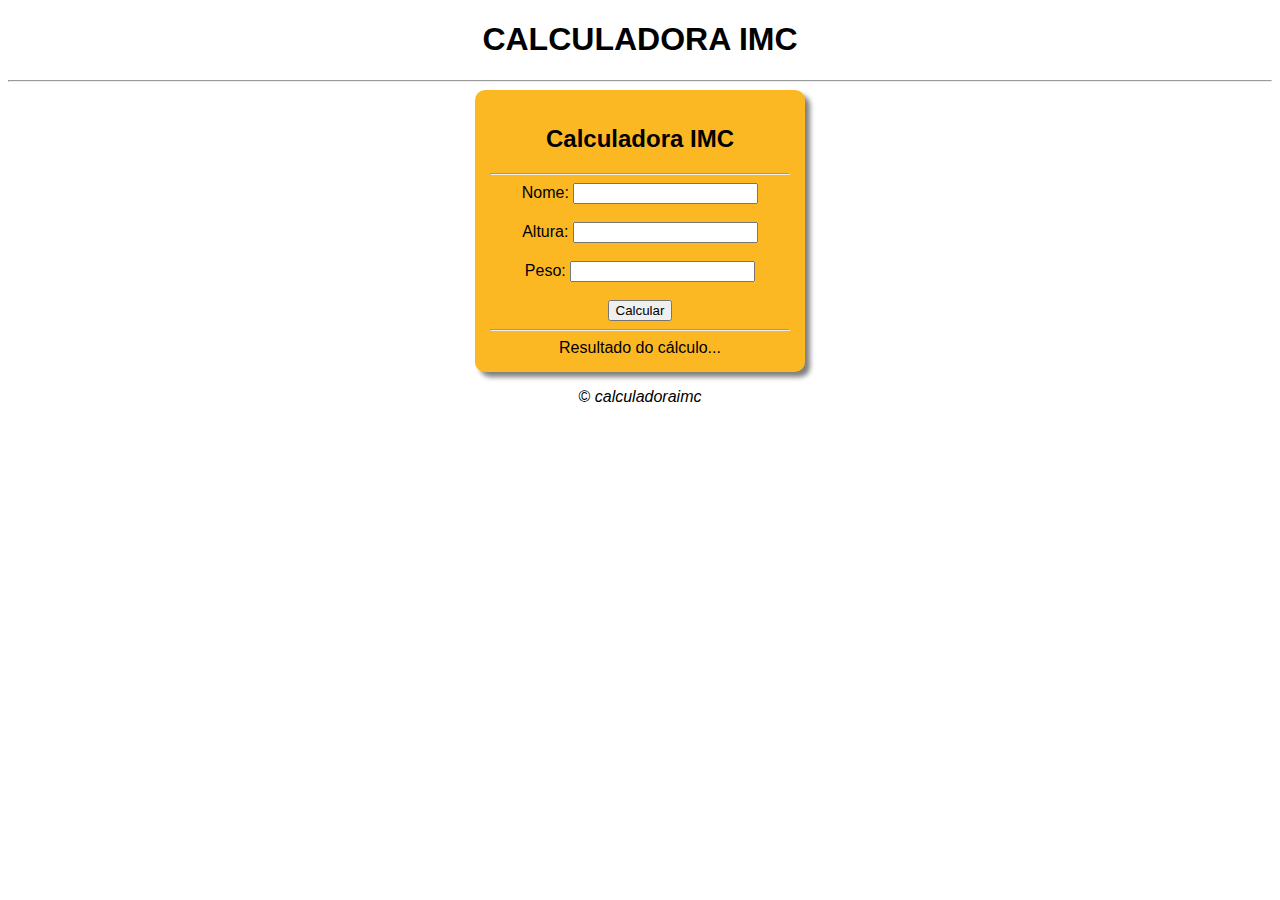
<file: 1.CALCULADORA IMC/index.html>
<!DOCTYPE html>
<html lang="en">
<head>
    <meta charset="UTF-8">
    <meta http-equiv="X-UA-Compatible" content="IE=edge">
    <meta name="viewport" content="width=device-width, initial-scale=1.0">
    <title>CALCULADORA IMC</title>
    <link rel="stylesheet" type="text/css" href="style.css">
</head>
<body>
    <header>
        <h1>CALCULADORA IMC</h1>
    </header>

        <hr>

    <section>
        <div id="dados">
            <h2>Calculadora IMC</h2>

            <hr>
        
            <!--Dados:-->
            Nome:
            <input type="text" name="nome" id="txtnome"> <br><br>

            Altura: 
            <input type="number" name="altura" id="txtalt"> <br><br>

            Peso:
            <input type="number" name="peso" id="txtpes"> <br><br>

            <!--Botão:-->
            <input type="button" value="Calcular" id="calc" onclick="calcular()">

        </div>

            <hr>

            <!--Resultado:-->
        <div id="res">
            Resultado do cálculo...
        </div>
    </section>

    <footer>
        <p>&copy; <em>calculadoraimc</em> </p>
    </footer>

    <script src="script.js"></script>
</body>
</html>
</file>
<file: 1.CALCULADORA IMC/style.css>
/*CALCULADORA IMC*/
body{
    font-family: Arial, Helvetica, sans-serif;

}

header{
    text-align: center;
}

section{
    color: black;
    background-color: #fcb823;

    width: 300px;

    margin: auto;
    padding: 15px;

    border-radius: 10px;
    box-shadow: 5px 5px 5px rgba(0, 0, 0, 0.500);

    text-align: center;
    
}

footer{
    text-align: center;

}
</file>
